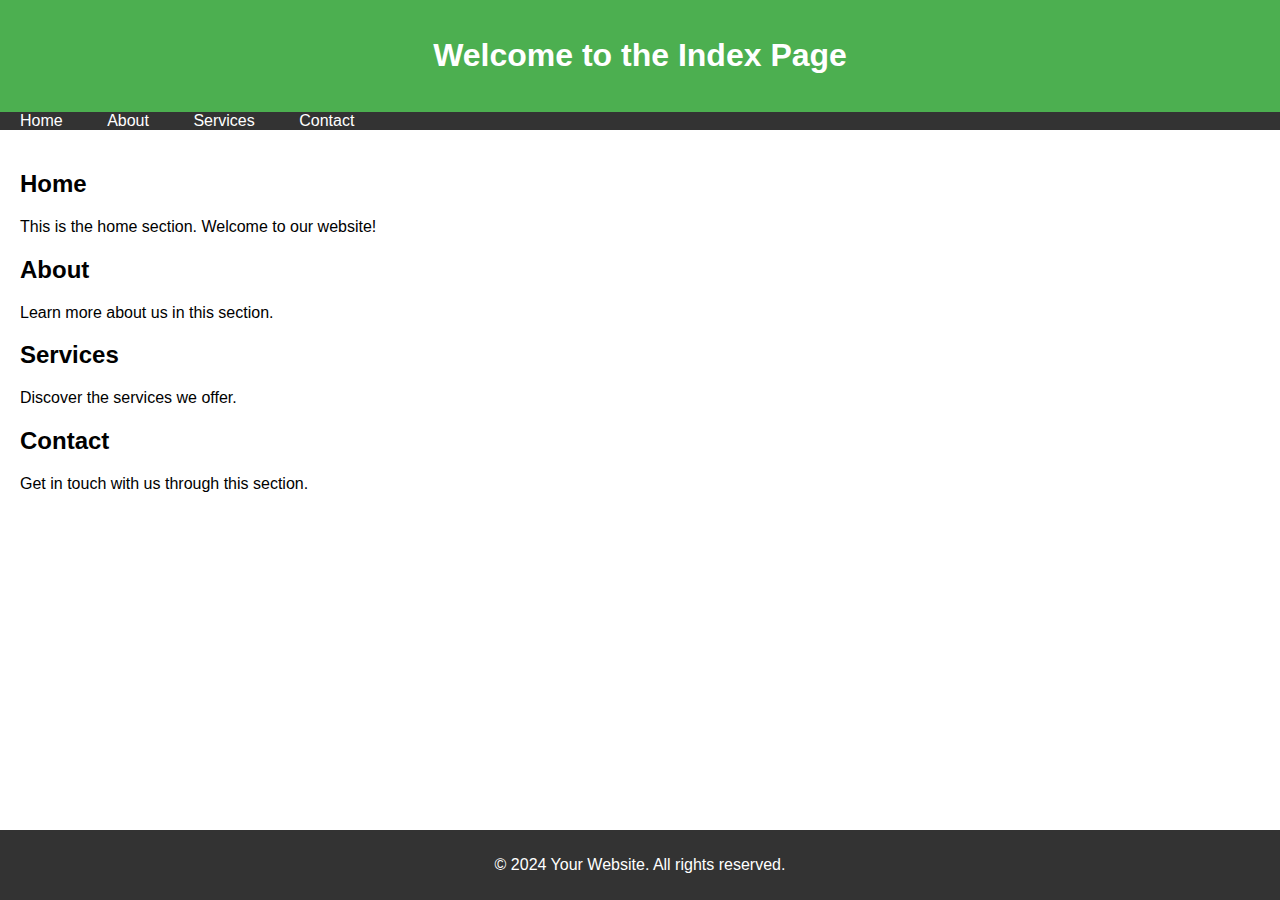
<file: css/index.html>
<!DOCTYPE html>
<html lang="en">
<head>
    <meta charset="UTF-8">
    <meta name="viewport" content="width=device-width, initial-scale=1.0">
    <title>Index Page</title>
    <style>
        body {
            font-family: Arial, sans-serif;
            margin: 0;
            padding: 0;
        }
        header {
            background-color: #4CAF50;
            color: white;
            padding: 1em 0;
            text-align: center;
        }
        nav {
            background-color: #333;
        }
        nav ul {
            list-style: none;
            margin: 0;
            padding: 0;
            overflow: hidden;
        }
        nav ul li {
            display: inline;
            padding: 14px 20px;
        }
        nav ul li a {
            color: white;
            text-decoration: none;
        }
        nav ul li a:hover {
            background-color: #575757;
        }
        main {
            padding: 20px;
        }
        footer {
            background-color: #333;
            color: white;
            text-align: center;
            padding: 10px 0;
            position: fixed;
            bottom: 0;
            width: 100%;
        }
    </style>
</head>
<body>
    <header>
        <h1>Welcome to the Index Page</h1>
    </header>
    <nav>
        <ul>
            <li><a href="#home">Home</a></li>
            <li><a href="#about">About</a></li>
            <li><a href="#services">Services</a></li>
            <li><a href="#contact">Contact</a></li>
        </ul>
    </nav>
    <main>
        <section id="home">
            <h2>Home</h2>
            <p>This is the home section. Welcome to our website!</p>
        </section>
        <section id="about">
            <h2>About</h2>
            <p>Learn more about us in this section.</p>
        </section>
        <section id="services">
            <h2>Services</h2>
            <p>Discover the services we offer.</p>
        </section>
        <section id="contact">
            <h2>Contact</h2>
            <p>Get in touch with us through this section.</p>
        </section>
    </main>
    <footer>
        <p>&copy; 2024 Your Website. All rights reserved.</p>
    </footer>
</body>
</html>
</file>
